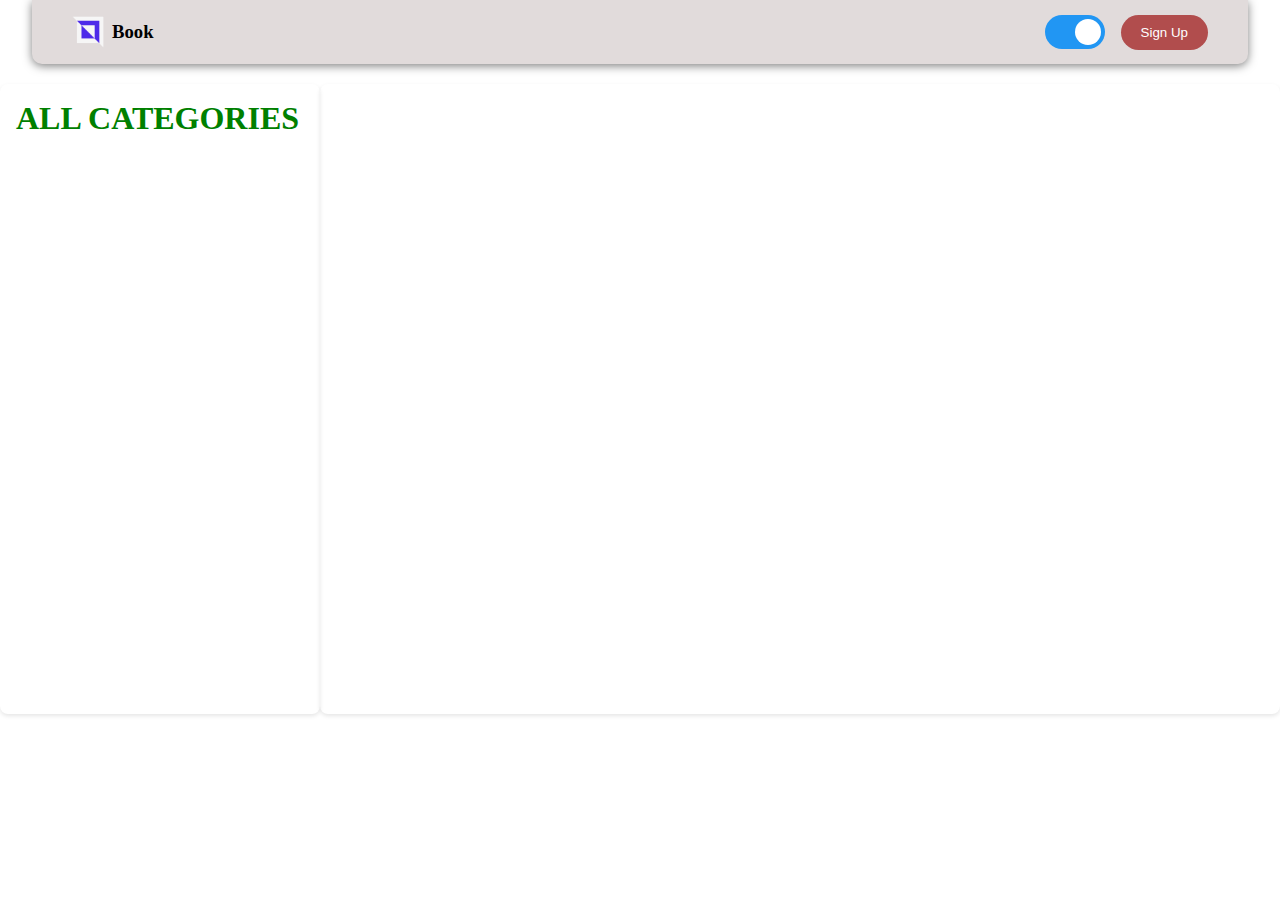
<file: index.html>
<!DOCTYPE html>
<html lang="en">
<head>
    <meta charset="UTF-8">
    <meta name="viewport" content="width=device-width, initial-scale=1.0">
    <title>Book App Project</title>
    <link rel="icon" type="image/x-icon" href="book-icon.png" />
    <link rel="stylesheet" href="https://cdnjs.cloudflare.com/ajax/libs/font-awesome/6.5.2/css/all.min.css" integrity="sha512-SnH5WK+bZxgPHs44uWIX+LLJAJ9/2PkPKZ5QiAj6Ta86w+fsb2TkcmfRyVX3pBnMFcV7oQPJkl9QevSCWr3W6A==" crossorigin="anonymous" referrerpolicy="no-referrer" />
    <link rel="stylesheet" href="style.css">
</head>
<body>
    <nav class="navbar">
        <div class="left-nav">
            <img src="book-icon.png" alt="">
            <h3>Book</h3>
        </div>
        <div class="right-nav">
            <label class="switch">
                <input type="checkbox"   id="switch" checked>
                <span class="slider round"></span>
              </label>
            <!-- <Button onclick="window.location.href = 'form.html';"> -->
                <button onclick="window.location.href = 'form.html';">
                <span>Sign Up</span>
                <i class="fa-solid fa-arrow-right"></i>
            </button>
        </div>
    </nav>
     
    <!-- Main-Body -->
     <main>
        <div class="container">
            <div id="category">
                <h1 id="title">ALL CATEGORIES</h1>
            </div>
            <div id="des"></div>
        </div>
    
    <div id="popup" class="popup">
        <div class="popup-content">
          <span class="close">&times;</span>
          <div class="popup-body"></div>
        </div>
      </div>
            <!-- <div id="books-list"></div> -->
        </div>
     </main>

    
    <script src="script.js"></script>
</body>
</html>
</file>
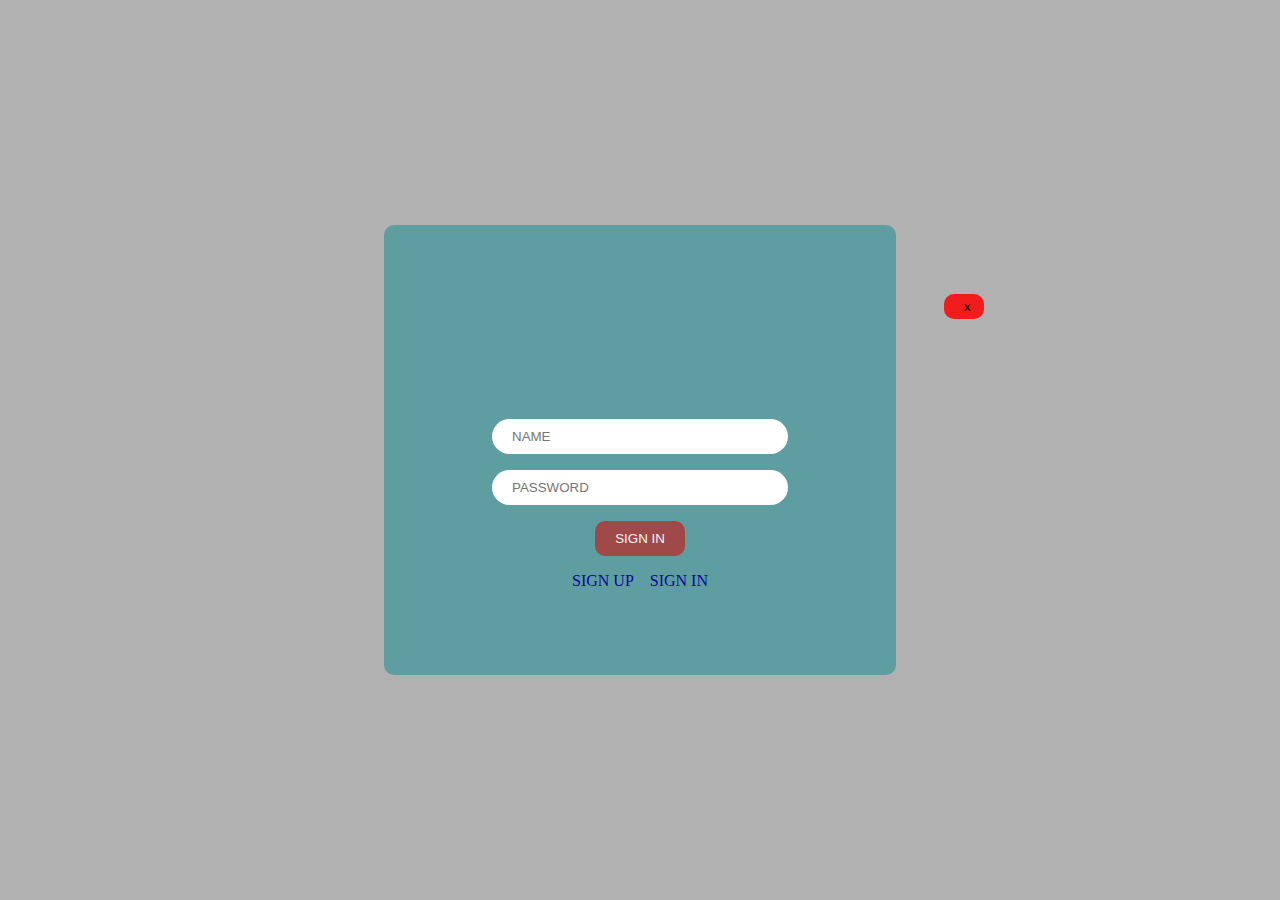
<file: form.html>
<!DOCTYPE html>
<html lang="en">
<head>
    <meta charset="UTF-8">
    <meta name="viewport" content="width=device-width, initial-scale=1.0">
    <title>Document</title>
    <style>
        body{
            display: flex;
            justify-content: center;
            align-items: center;
            height: 100vh;
            width: 100%;
            margin: 0;
            background-color: rgb(177, 177, 177);
        }
        .container{
            display: flex;
            justify-content: center;
            flex-direction: column;
            /* align-items: center; */
            gap:3rem;
            /* border: 1px solid blue; */
            width: 40%;
            height: 50%;
            border-radius: 10px;
            background-color: cadetblue;
        }
        #closeBtn{
            padding: 5px 20px;
            width: 0.5rem;
            margin-left: 35rem;
            background-color: rgb(242, 28, 28);
            border: none;
            border-radius: 10px;
            margin-top: 1rem;
        }
        .forms-container{
            display: flex;
            flex-direction: column;
            justify-content: center;
            align-items: center;
            /* text-align: center; */
            gap: 1rem;
        }
        .registration-form{
            display: flex;
            flex-direction: column;
            justify-content: center;
            align-items: center;
            gap: 1rem;
        }
        .registration-form .registration-form__input, .login-form .login-form__input{
            width: 16rem;
            padding: 10px 20px;
            border-radius: 50px;
            /* border: 2px solid black; */
            border: none;
            outline: 0;
        }
        .registration-form button,.login-form button, #logout-link{
            padding: 10px 20px;
            border-radius: 10px;
            border: none;
            text-align: center;
            background-color: rgb(160, 73, 73);
            color: whitesmoke;
            transition: all 0.3s ease;
            text-decoration: none;
        }
        .registration-form button:hover,.login-form button:hover, #closeBtn:hover ,#logout-link:hover{
            box-shadow: 0 2px 10px rgba(0,0,0,0.5);
        }
        .registration-form button:active,.login-form button:active, #closeBtn:active, #logout-link:active{
            transform:scale(0.96);
        }
        .login-form{
            display: flex;
            flex-direction: column;
            justify-content: center;
            align-items: center;
            gap: 1rem;
            margin-top: 3.3rem;
            /* margin-bottom: 3rem; */
        }
        .links-container{
            display: flex;
            justify-content: center;
            align-items: center;
            gap: 1rem;
        }
        .links-container a{
            text-decoration: none;
            color: rgb(5, 5, 156);
            margin-bottom: 2rem;

        }
        .links-container a:hover{
            color: rgb(200, 87, 6);
            text-decoration: underline;
        }
        .links-container a:active{
            color: rgb(148, 2, 174);
            text-decoration: underline;
        }
        #logout-link{
            margin-bottom: 9rem;
            margin-top: 4rem;
        }
    </style>
</head>
<body>
    <div class="container" id="container">
        <button id="closeBtn">x</button>
        <div class="forms-container" id="forms-container">
            <div class="registration-wrapper" id="registration-wrapper" style="display: none;">
                <form class="registration-form" id="registration-form">
                    <input class="registration-form__input" id="signUpUsername" type="text" placeholder="NAME" name=""/>
                    <input class="registration-form__input" id="signUpEmail" type="email" placeholder="EMAIL" name=""/>
                    <input class="registration-form__input" id="signUpPassword" type="password" placeholder="PASSWORD" name=""/>
                    <button class="registration-form__btn" type="submit">SIGN UP</button>
                </form>
            </div>
            <div class="login-wrapper" id="login-wrapper">
                <form class="login-form" id="login-form">
                    <input class="login-form__input" id="signInUsername" type="text" placeholder="NAME" name=""/>
                    <input class="login-form__input" id="signInPassword" type="password" placeholder="PASSWORD" name=""/>
                    <button class="login-form__btn" type="submit">SIGN IN</button>
                </form>
            </div>

            <div class="links-container" id="links-container">
                <a id="registration-link" class="registration-link" href="#">SIGN UP</a>
                <a id="login-link" class="login-link" href="#">SIGN IN</a>
                <a href="#" id="logout-link" style="display:none;">Logout</a>
            </div>
        </div>
        
    </div>
    <script>
        document.addEventListener('DOMContentLoaded', function() {
            let registration_link = document.getElementById("registration-link");
            let login_link = document.getElementById("login-link");
            let logout_link = document.getElementById("logout-link");

            let registration_form = document.getElementById("registration-wrapper");
            let login_form = document.getElementById("login-wrapper");

            registration_link.addEventListener("click", function(event) {
                event.preventDefault();
                login_form.style.display = "none";
                registration_form.style.display = "block";
            });

            login_link.addEventListener("click", function(event) {
                event.preventDefault();
                login_form.style.display = "block";
                registration_form.style.display = "none";
            });

            document.getElementById("closeBtn").addEventListener("click", () => {
                document.getElementById("container").style.display = "none";
            });

            logout_link.addEventListener("click", function(event) {
                event.preventDefault();
                logout();
            });

            // Sign Up Functionality
            let signUp = document.getElementById("registration-form");
            signUp.addEventListener("submit", (event) => {
                event.preventDefault();
                
                const username = document.getElementById('signUpUsername').value;
                const email = document.getElementById('signUpEmail').value;
                const password = document.getElementById('signUpPassword').value;
                
                let users = JSON.parse(localStorage.getItem('users')) || {};

                if (users[username] || Object.values(users).some(user => user.email === email)) {
                    alert('Username or Email already exists!');
                } else {
                    users[username] = {email, password};
                    localStorage.setItem('users', JSON.stringify(users));
                    alert('Sign up successful!');
                    signUp.reset();
                }
            });

            // Sign In Functionality
            let signIn = document.getElementById("login-form");
            signIn.addEventListener("submit", (event) => {
                event.preventDefault();
                // const username = document.getElementById('signInUsername').value;
                const username = document.getElementById('signInUsername').value;
                const password = document.getElementById('signInPassword').value;
                
                let users = JSON.parse(localStorage.getItem('users')) || {};
                
                if (users[username] && users[username].password === password) {
                    alert('Sign in successful!');
                    // signin.innerText =  `${username}`;
                    sessionStorage.setItem('loggedInUser', username);
                    showLogout();
                    signIn.reset();
                    window.location.assign("index.html");
                } else {
                    alert('Invalid username or password!');
                    signIn.reset();
                }
            });

            // Logout Functionality
            function showLogout() {
                login_form.style.display = "none";
                registration_form.style.display = "none";
                login_link.style.display ="none";
                registration_link.style.display = "none";
                logout_link.style.display = "block";
            }

            function logout() {
                sessionStorage.removeItem('loggedInUser');
                logout_link.style.display = "none";
                login_form.style.display = "block";
                alert('Logged out successfully!');
                window.location.assign("index.html");
            }

            // Check if user is already logged in
            if (sessionStorage.getItem('loggedInUser')) {
                showLogout();
            }
        });
    </script>
</body>
</html>
</file>
<file: style.css>
*{
    margin: 0;
    padding: 0;
    box-sizing: border-box;
}

[data-theam = "dark"]{
    --background-color : black;
    --text-color:white;
}

[data-theam = "light"]{
    --background-color : white;
    --text-color:black;
}

body{
    background-color: var(--background-color);
    color: var(--text-color);
    /* display: flex;
    justify-content: center;
    align-items: center;
    height: 100vh;
    width: 100%;
    margin: 0; */
}

 /* Toggle Button */
.switch {
    position: relative;
    display: inline-block;
    width: 60px;
    height: 34px;
  }
  .switch input { 
    opacity: 0;
    width: 0;
    height: 0;
  }
  .slider.round {
    border-radius: 34px;
  }
  
  .slider.round:before {
    border-radius: 50%;
  }
  input:checked + .slider {
    background-color: #2196F3;
  }
  
  input:focus + .slider {
    box-shadow: 0 0 1px #2196F3;
  }
  .slider {
    position: absolute;
    cursor: pointer;
    top: 0;
    left: 0;
    right: 0;
    bottom: 0;
    background-color: #ccc;
    -webkit-transition: .4s;
    transition: .4s;
  }
  
  .slider:before {
    position: absolute;
    content: "";
    height: 26px;
    width: 26px;
    left: 4px;
    bottom: 4px;
    background-color: white;
    -webkit-transition: .4s;
    transition: .4s;
  }
  input:checked + .slider:before {
    -webkit-transform: translateX(26px);
    -ms-transform: translateX(26px);
    transform: translateX(26px);
  } 

/* NavBar */
.navbar{
    display: flex;
    flex-direction: row;
    justify-content: space-between;
    align-items: center;
    height: 4rem;
    background-color: rgb(225, 219, 219);
    margin: 0 2rem;
    box-shadow: 0 2px 10px rgba(0,0,0,0.5);
    border-bottom-left-radius: 10px;
    border-bottom-right-radius: 10px;
}
.left-nav{
    display: flex;
    justify-content: center;
    align-items: center;
    gap: 0.5rem;
    margin-left: 2.5rem;
}
.left-nav img{
    width: 2rem;
}
.right-nav{
    display: flex;
    flex-direction: row;
    justify-content: center;
    align-items: center;
    gap: 1rem;
    margin-right: 2.5rem;
    cursor: pointer;
}
.right-nav button{
    padding: 10px 20px;
    border-radius: 50px;
    border: none;
    outline: 0;
    background-color: rgb(177, 77, 77);
    color: white;
    transition: all 0.3s ease;
}
.right-nav button:hover{
    box-shadow: 0 2px 10px rgba(0,0,0,0.5);
    background-color: rgb(99, 73, 73);
    color: rgb(207, 188, 188);
}
.right-nav button:active{
    transform: scale(0.96);
}
/* sign in  */


/* main body */

.container {
  display: flex;
  width: 100%;
  margin-top: 20px;
}

#category {
  display: flex;
  flex-direction: column;
  width: 25%;
  height: 70vh;
  /* border: 2px solid red; */
  overflow-y: scroll;
  /* background-color: #fff; */
  padding: 1rem;
  border-radius: 8px;
  box-shadow: 0 2px 4px rgba(0, 0, 0, 0.1);
}

#category h1 {
  margin-bottom: 1rem;
  color: green;
  cursor: pointer;
}

.category {
  padding: 0.5rem;
  margin-bottom: 0.5rem;
  cursor: pointer;
  transition: background-color 0.3s ease;
  border-radius: 5px;
  cursor: pointer;
}

/* .category:hover {
  background-color: #f0f0f0;
} */

#des {
  display: flex;
  flex-direction: column;
  width: 75%;
  padding: 1rem;
  /* background-color: #fff; */
  border-radius: 8px;
  box-shadow: 0 2px 4px rgba(0, 0, 0, 0.1);
}

#des h1 {
  margin-bottom: 1rem;
  color: green;
}
#bookCon{
  display: flex;
  flex-wrap: wrap;
  gap: 2rem;
  width: 100%;
  justify-content: space-around;
}
.book {
  display: flex;
  width: 20%;
  flex-direction: column;
  align-items: center;
  margin-bottom: 1rem;
  padding: 1rem;
  border: 1px solid white;
  background-color: rgb(123, 250, 250);
  border-radius: 8px;
  box-shadow: 0 1px 3px rgba(0, 0, 0, 0.1);
  cursor: pointer;
}

.book img {
  width: 100px;
  height: auto;
  margin-right: 1rem;
  border-radius: 5px;
}

.book .title {
  font-size: 1.1rem;
  font-weight: bold;
}

.book .author {
  font-size: 0.9rem;
  color: #666;
}

.popup {
display: none; 
position: fixed; 
z-index: 1000; 
left: 0;
top: 0;
width: 100%; 
height: 100%;
overflow: auto; 
background-color: rgb(0,0,0); 
background-color: rgba(0,0,0,0.4); 
}

.popup-content {
background-color: #fefefe;
margin: 2rem auto; 
padding: 20px;
border: 1px solid #888;
width: 50%; 
}

.close {
color: #aaa;
float: right;
font-size: 28px;
font-weight: bold;
}

.close:hover,
.close:focus {
color: black;
text-decoration: none;
cursor: pointer;
}

body .noscroll {
overflow: hidden;
}
.popup-body{
  display: flex;
  gap: 1rem;
}
.popup-body img{
  width: 30%;
  height: 100%;
}
.popup-body>div{
  display: flex;
  flex-direction: column;
  
}
</file>
